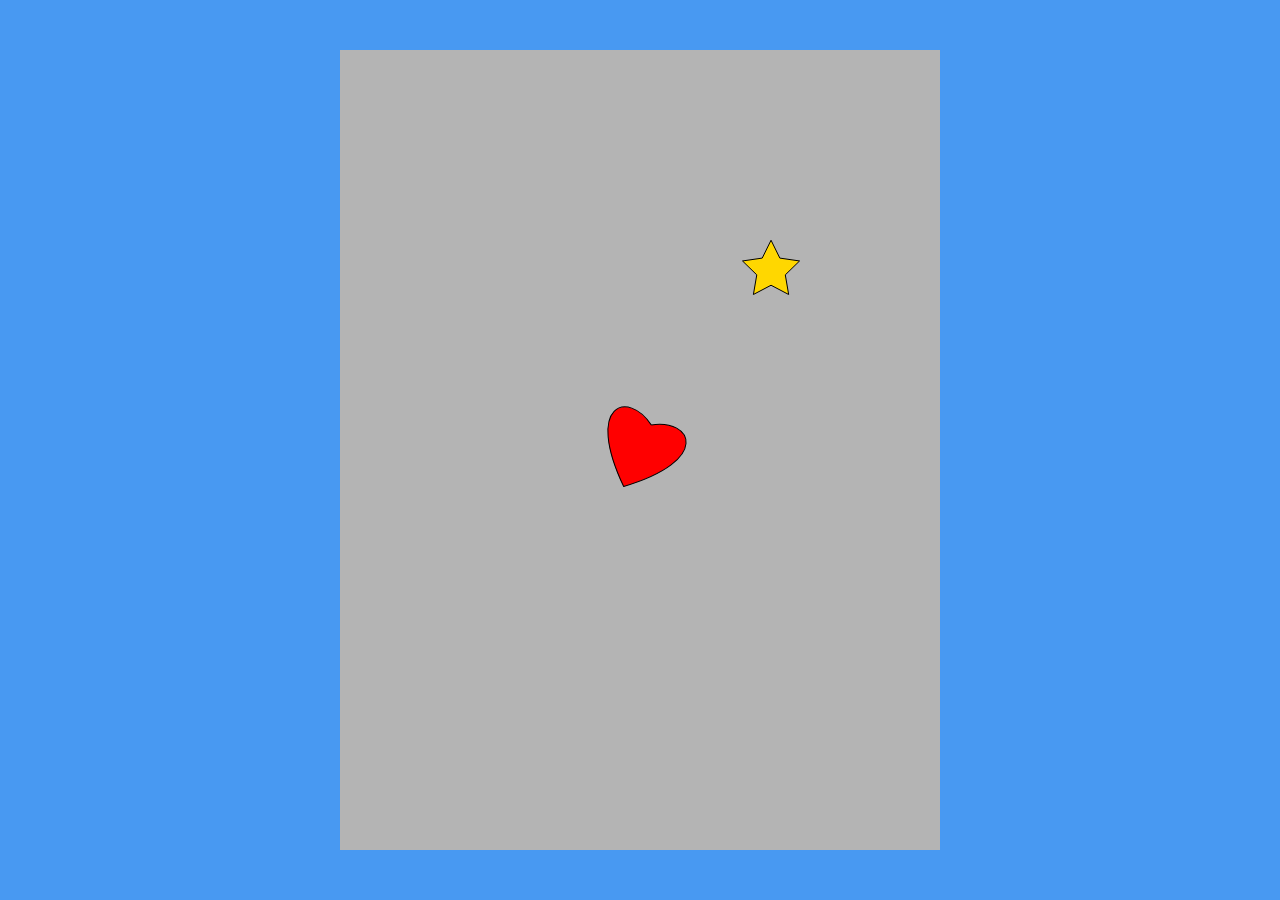
<file: Exam/Midtem/index.html>
<!DOCTYPE html>
<html lang="en">
<head>
    <meta charset="UTF-8">
    <title>24 : Reactive: Midterm Game</title>
    <link rel="stylesheet" href="styles.css">
</head>
<body>
    <canvas id="myCanvas" width="600" height="800"></canvas>
    <script src="script.js"></script>
</body>
</html>
</file>
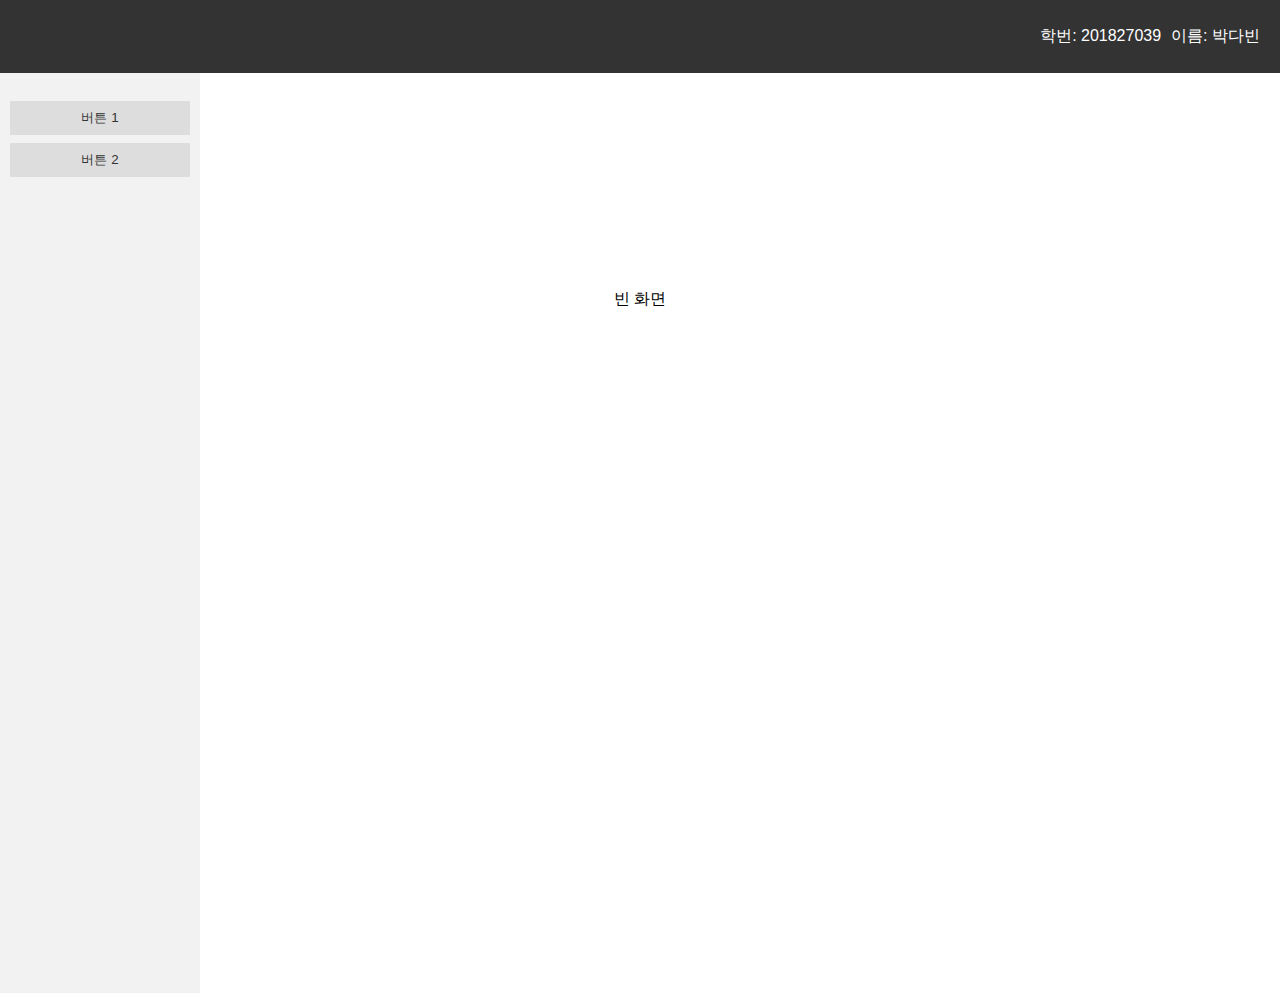
<file: HW/HW02/index.html>
<!DOCTYPE html>
<html lang="en">
<head>
<meta charset="UTF-8">
<meta name="viewport" content="width=device-width, initial-scale=1.0">
<title>Top and Left Tabs</title>
<link rel="stylesheet" href="style.css">
</head>
<body>
    <div class="d_Top">
        <p>학번: 201827039</p>
        <p>이름: 박다빈</p>
    </div>
    <div class="d_Left">
        <button onclick="openTab('canvas')">버튼 1</button>
        <button onclick="openTab('game')">버튼 2</button>
    </div>
    <div class="d_Right" id="defaultContent">
        <p>빈 화면</p>
    </div>
    <div id="canvasContent" class="content hidden">
        <canvas id="myCanvas" width="500" height="500"></canvas>
    </div>
    <div id="gameContent" class="content hidden">
        <div class="image-container", style="max-width: 100%; max-height: 80vh;">
            <img src="ELDENRING.jpg" alt="좋아하는 게임 스크린샷" width="500">
        </div>
        <div class="description" style="text-align: left;">
            <p><strong>이름:</strong> 엘든링</p>
            <p><strong>오픈일:</strong> 22년 2월 25일</p>
            <p><strong>장르:</strong>3인칭 오픈월드 ARPG</p>
            <p><strong>설명:</strong> 
                플레이어의 경험적인 능력에 따라 다양한 전투 경험을 제공하여 <br> 
                다 회차 플레이에 대한 진입장벽이 매우 낮아 <br>
                다양한 빌드를 연구하고 실험해 보는 경험이 매우 좋았습니다.</p>
        </div>
    </div>

    <script>
        function openTab(tabName) {
            var canvasContent = document.getElementById('canvasContent');
            var gameContent = document.getElementById('gameContent');
            var defaultContent = document.getElementById('defaultContent');

            canvasContent.classList.add('hidden');
            gameContent.classList.add('hidden');
            defaultContent.classList.add('hidden');

            if (tabName === 'canvas') {
                canvasContent.classList.remove('hidden');
                drawCircle();
            } else if (tabName === 'game') {
                gameContent.classList.remove('hidden');
            }
        }

        function drawCircle() {
            var canvas = document.getElementById('myCanvas');
            if (canvas.getContext) {
                var ctx = canvas.getContext('2d');
                ctx.clearRect(0, 0, canvas.width, canvas.height);
                ctx.beginPath();
                ctx.arc(300, 300, 200, 0, 2 * Math.PI);
                ctx.fillStyle = 'black';
                ctx.fill();
            }
        }
    </script>
</body>
</html>
</file>
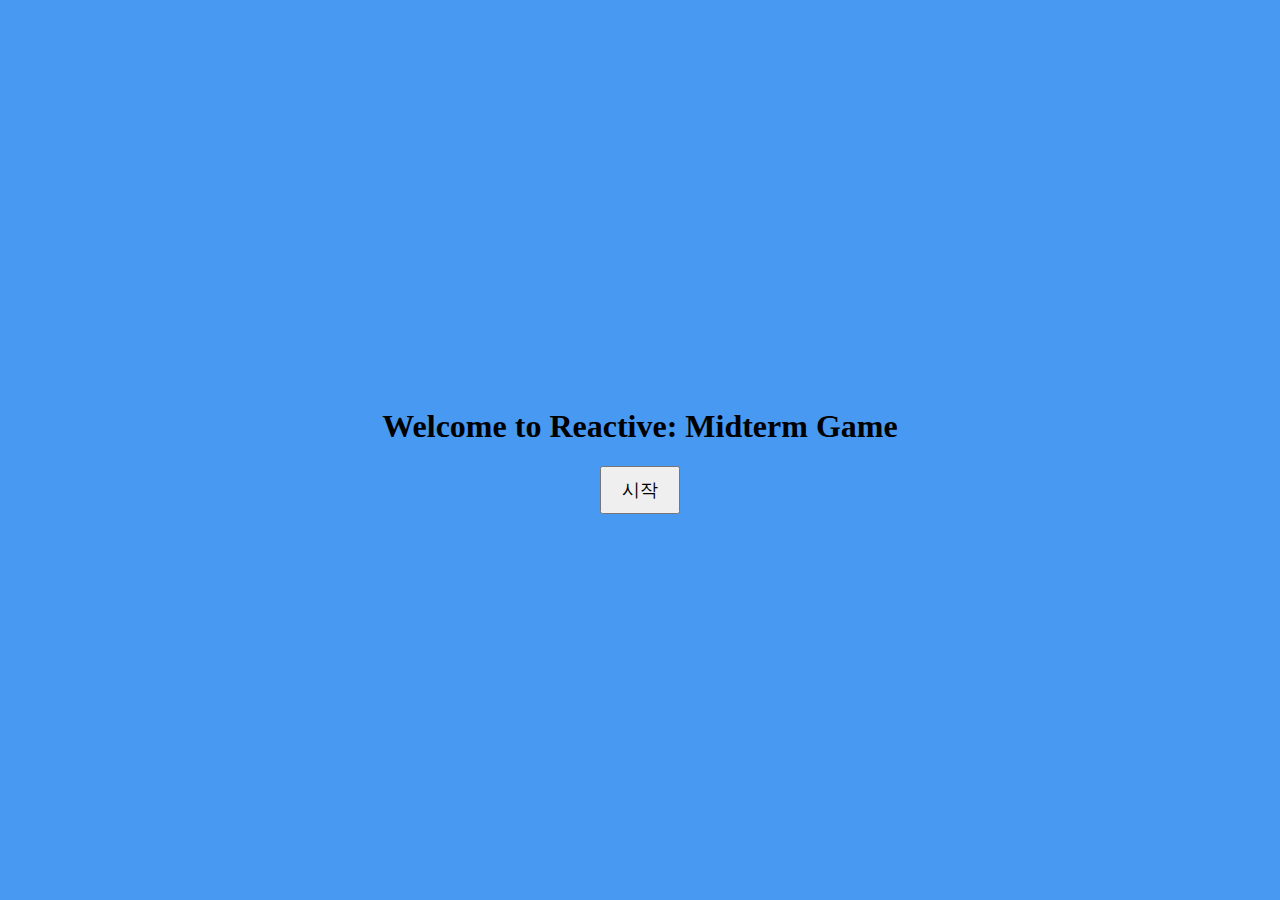
<file: HW/Midtem/index.html>
<!DOCTYPE html>
<html lang="en">
<head>
    <meta charset="UTF-8">
    <title>24 : Reactive: Midterm Game</title>
    <link rel="stylesheet" href="styles.css">
</head>
<body>
    <div class="title-container">
        <h1>Welcome to Reactive: Midterm Game</h1>
        <button class="start-button" onclick="startGame()">시작</button>
    </div>

    <div class="gameover-container">
        <h1>Game Over</h1>
        <button class="start-button" onclick="restartGame()">시작</button>
    </div>
    
    <canvas id="myCanvas" width="600" height="800"></canvas>
    <script src="script.js"></script>
</body>
</html>
</file>
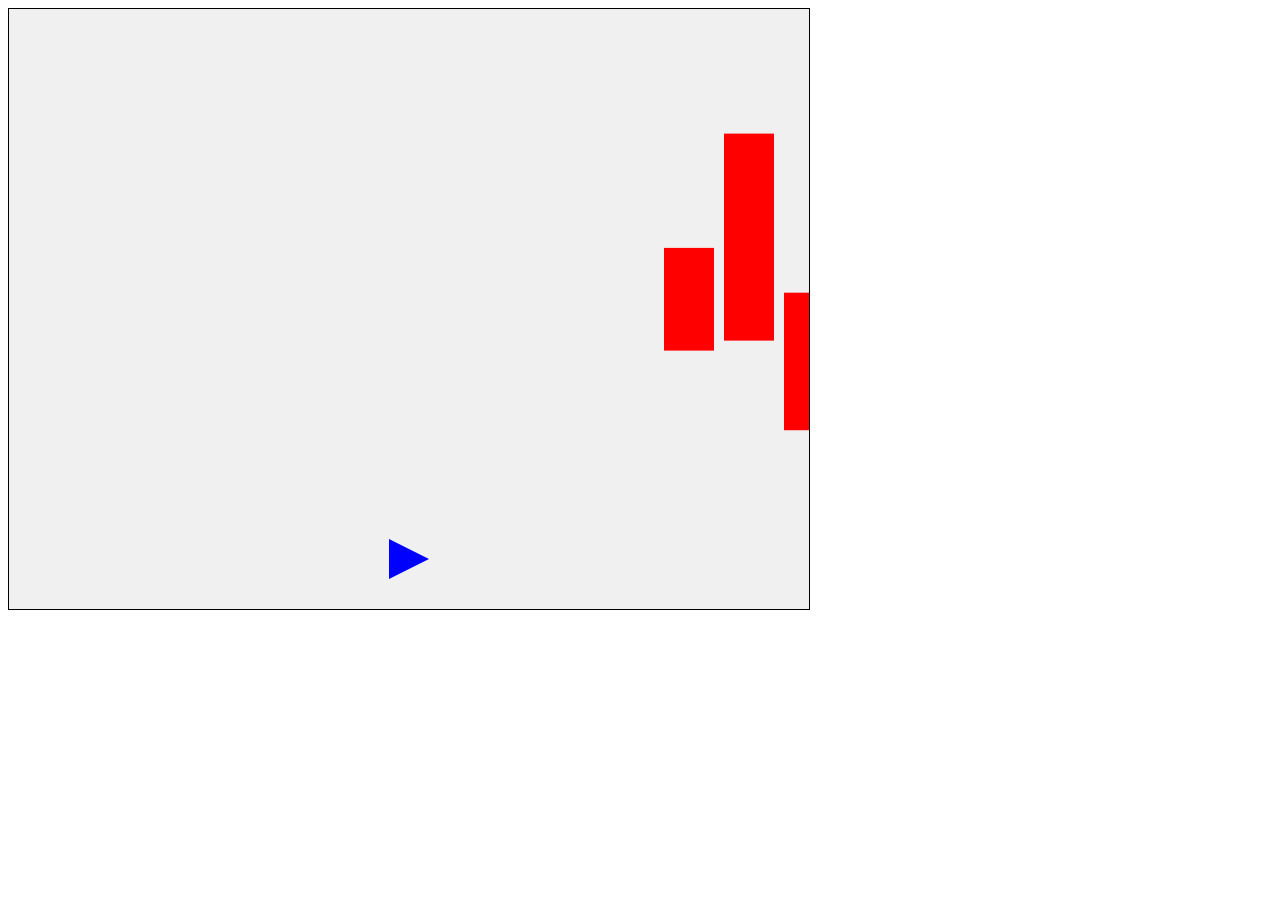
<file: test-wep/game.html>
<!DOCTYPE html>
<html lang="en">
<head>
    <meta charset="UTF-8">
    <title>비행기 게임</title>
    <link rel="stylesheet" href="game.css">
</head>
<body>
    <canvas id="gameCanvas" width="800" height="600"></canvas>
    <script src="game.js"></script>
</body>
</html>
</file>
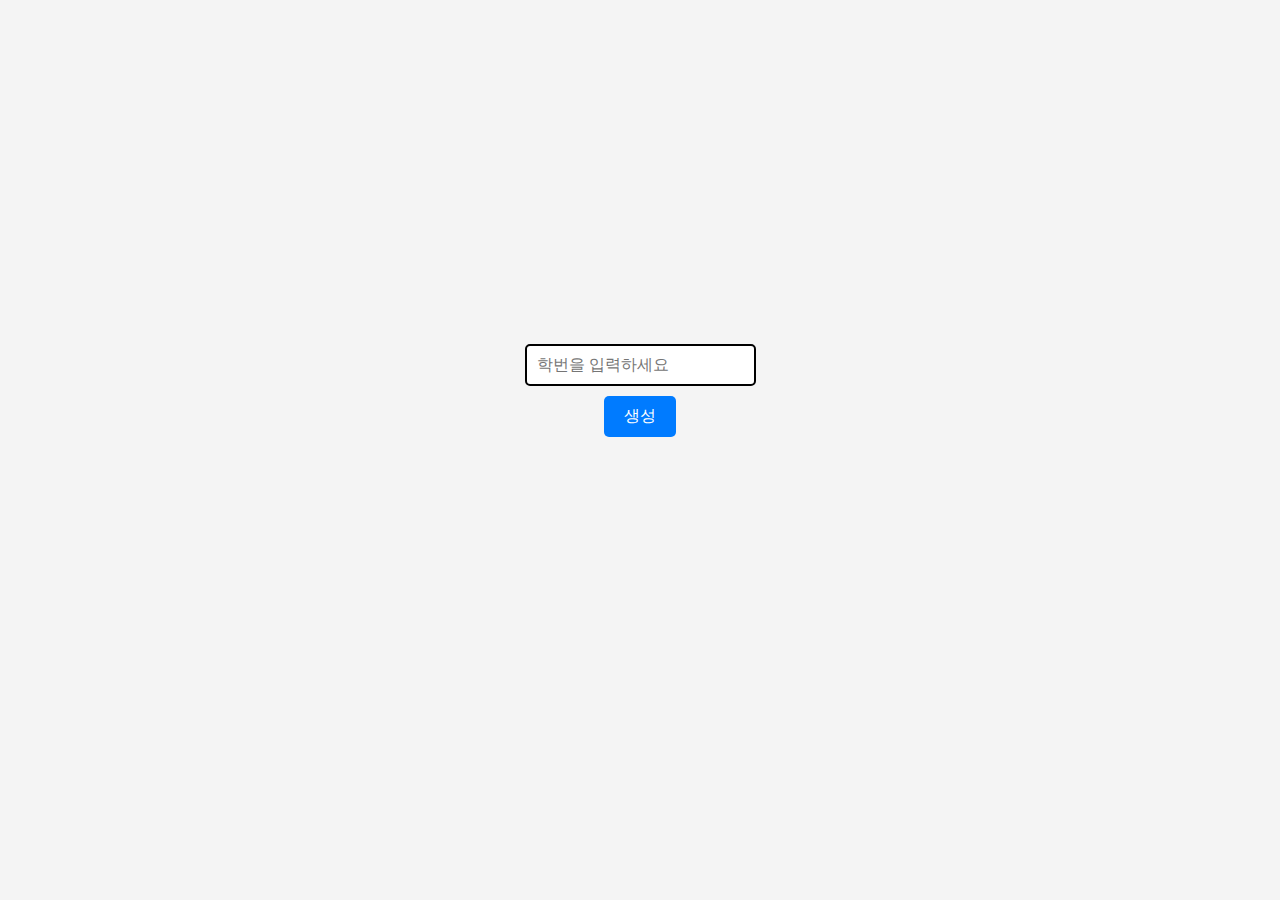
<file: HW/HW04/main.html>
<!DOCTYPE html>
<html lang="en">
<head>
<meta charset="UTF-8">
<meta name="viewport" content="width=device-width, initial-scale=1.0">
<title>AmongUs</title>
<link rel="stylesheet" type="text/css" href="main.css">
</head>
<body>
<canvas id="NumberScreenCanvas" width="500" height="120"></canvas>
<div id="container">
  <input type="text" id="numberInput" placeholder="학번을 입력하세요" maxlength="9">
  <button id="CreateDigitalButton" onclick="convertNumber()">생성</button>
</div>
<script src="main.js"></script>
</body>
</html>
</file>
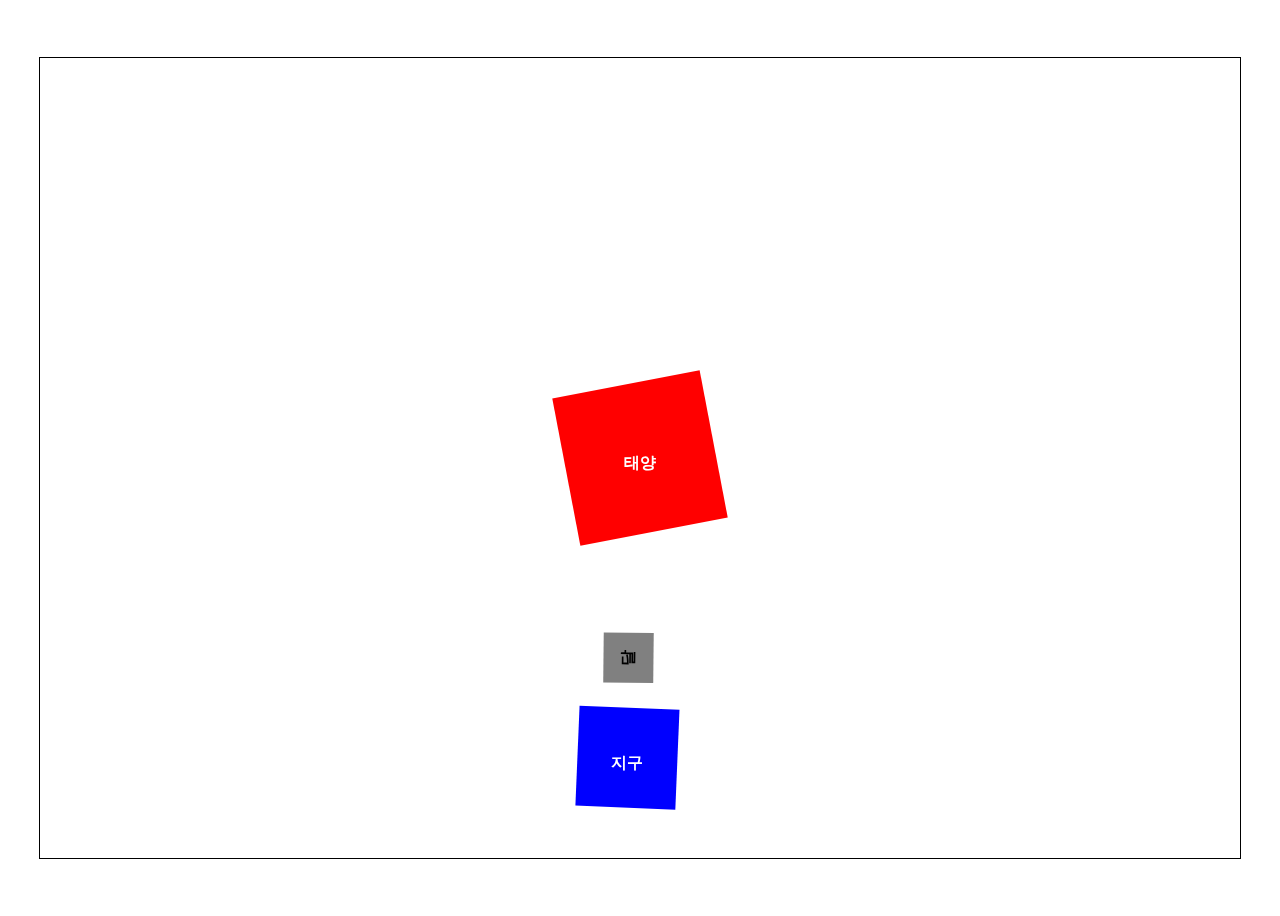
<file: HW/HW05/main.html>
<!DOCTYPE html>
<html>
<head>
    <title>Week05</title>
    <link rel="stylesheet" type="text/css" href="main.css">
</head>
<body>
    <div style="display: flex; justify-content: center; align-items: center; height: 100vh;">
        <canvas id="GameScreenCanvas" width="1200" height="800">이 브라우저에서는 canvas를 지원하지 않아요!</canvas>
    </div>
    <script src="main.js"></script>
</body>
</html>
</file>
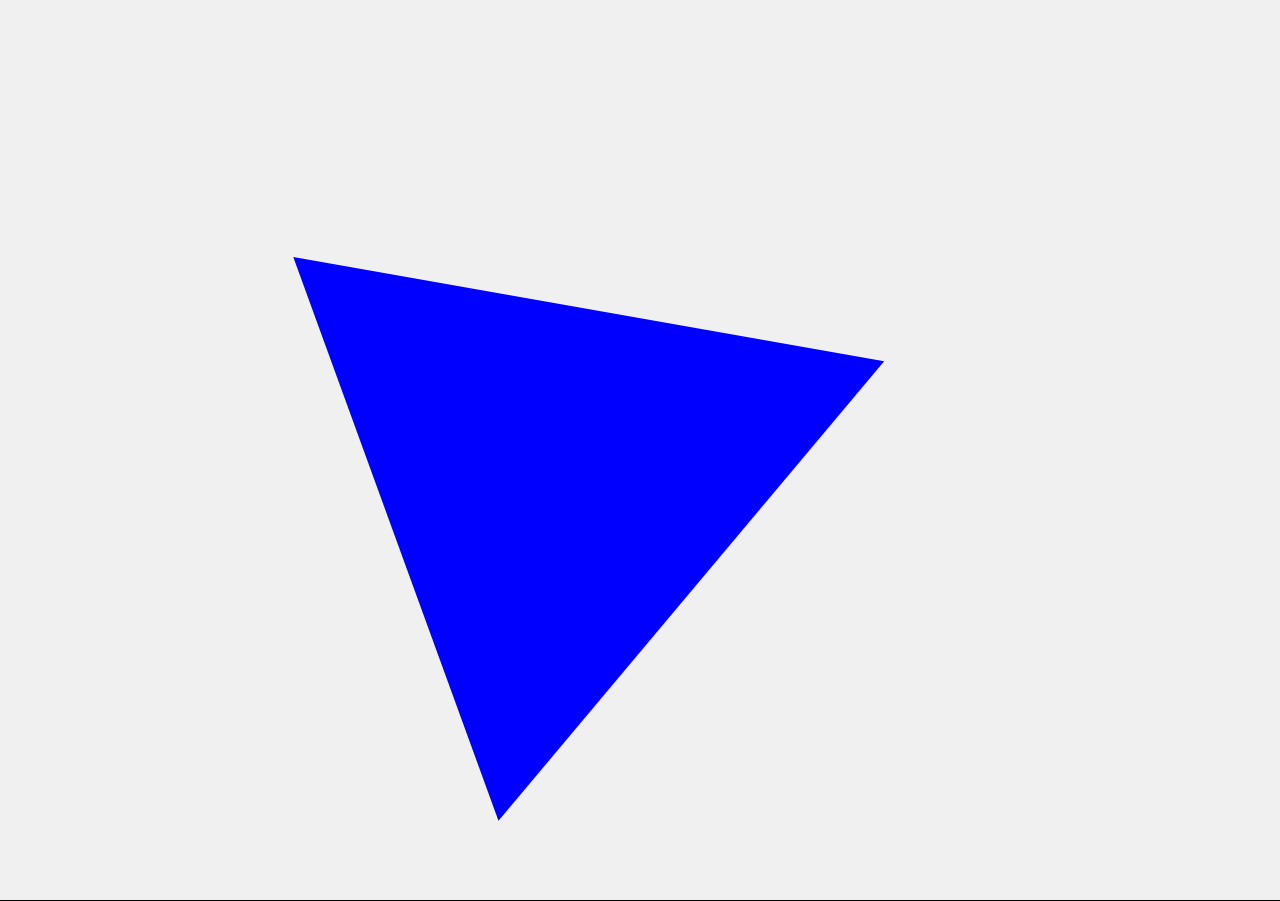
<file: HW/HW13/Triangle.html>
<!DOCTYPE html>
<html lang="ko">
<head>
    <meta charset="UTF-8">
    <meta name="viewport" content="width=device-width, initial-scale=1.0">
    <title>회전하는 정삼각형</title>
    <link rel="stylesheet" href="styles.css">
</head>
<body>
    <canvas id="canvas"></canvas>
    <script src="script.js"></script>
</body>
</html>
</file>
<file: Exam/Midtem/styles.css>
html {
    background-color: rgb(72, 153, 242);
    height: 100%;
}

body {
    display: flex;
    justify-content: center;
    align-items: center;
    height: 100vh;
    margin: 0;
}

canvas {
    background-color: rgb(180, 180, 180);
    display: block;
    margin: 50px auto; /* 상단 50px, 하단 50px 간격 설정 및 가로 중앙 정렬 */
}
</file>
<file: HW/HW02/style.css>
body {
    font-family: Arial, sans-serif;
    margin: 0;
    padding: 0;
}
.d_Top {
    background-color: #333;
    color: #fff;
    display: flex; /* Flexbox 사용 */
    justify-content: flex-end; /* 오른쪽 정렬 */
    padding: 10px;
}
.d_Top p {
    margin-right: 10px; /* 학번과 이름 사이 여백 */
}
.d_Left {
    float: left;
    width: 200px;
    background-color: #f2f2f2;
    height: 100vh;
    padding-top: 20px;
}
.d_Left button {
    display: block;
    width: 90%;
    margin: 8px auto;
    padding: 8px;
    border: none;
    background-color: #ddd;
    color: #333;
    text-align: center;
    cursor: pointer;
}
.d_Left button:hover {
    background-color: #ccc;
}
.d_Right {
    margin: auto; /* 수평 가운데 정렬 */
    padding: 200px;
    text-align: center; /* 내용 가운데 정렬 */
}
.hidden {
    display: none; /* 숨김 */
}
.description {
    margin-top: 20px;
}
.image-container {
    float: left; /* 왼쪽 정렬 */
    margin-top: 20px;
    margin-left: 20px;
    margin-right: 20px; /* 사진과 설명 사이 간격 */
}
.description ul {
    list-style-type: none;
    padding: 0;
}
</file>
<file: HW/Midtem/styles.css>
html {
    background-color: rgb(72, 153, 242);
    height: 100%;
}

body {
    display: flex;
    justify-content: center;
    align-items: center;
    height: 100vh;
    margin: 0;
    flex-direction: column;
}

canvas {
    background-color: rgb(180, 180, 180);
    display: none; /* 기본적으로 숨김 */
}

.title-container, .gameover-container {
    display: flex;
    flex-direction: column;
    align-items: center;
}

.gameover-container {
    display: none; /* 기본적으로 숨김 */
    background-color: red;
    color: white;
    position: absolute;
    top: 0;
    left: 0;
    width: 100%;
    height: 100%;
    justify-content: center;
}

.start-button {
    padding: 10px 20px;
    font-size: 18px;
    cursor: pointer;
}

.start-button:hover {
    background-color: #1976D2; /* 호버 시 색상 */
}

.start-button:active {
    background-color: #0D47A1; /* 클릭 시 색상 */
}
</file>
<file: test-wep/game.css>
canvas {
    border: 1px solid black;
    background-color: #f0f0f0;
}
</file>
<file: HW/HW04/main.css>
body {
  font-family: Arial, sans-serif;
  justify-content: center; /* 가로 가운데 정렬 */
  align-items: center; /* 세로 가운데 정렬 */
  height: 100vh;
  margin: 0;
  background-color: #f4f4f4;
}

#NumberScreenCanvas {
    margin-top: 20px;
  margin-right: 20px;
}

#container {
  display: flex;
  flex-direction: column;
  justify-content: center;
  align-items: center;
  margin-top: 200px;
}

#numberInput {
  padding: 10px;
  font-size: 16px;
  border: 2px solid #000;
  border-radius: 5px;
  margin-bottom: 10px;
}

#CreateDigitalButton {
  padding: 10px 20px;
  font-size: 16px;
  border: none;
  border-radius: 5px;
  background-color: #007bff;
  color: #fff;
  cursor: pointer;
}
</file>
<file: HW/HW05/main.css>
canvas {
    border: 1px solid black;
}
</file>
<file: HW/HW13/styles.css>
body {
    margin: 0;
    display: flex;
    justify-content: center;
    align-items: center;
    height: 100vh;
    background-color: #f0f0f0;
}

#canvas {
    border: 1px solid black;
}
</file>
